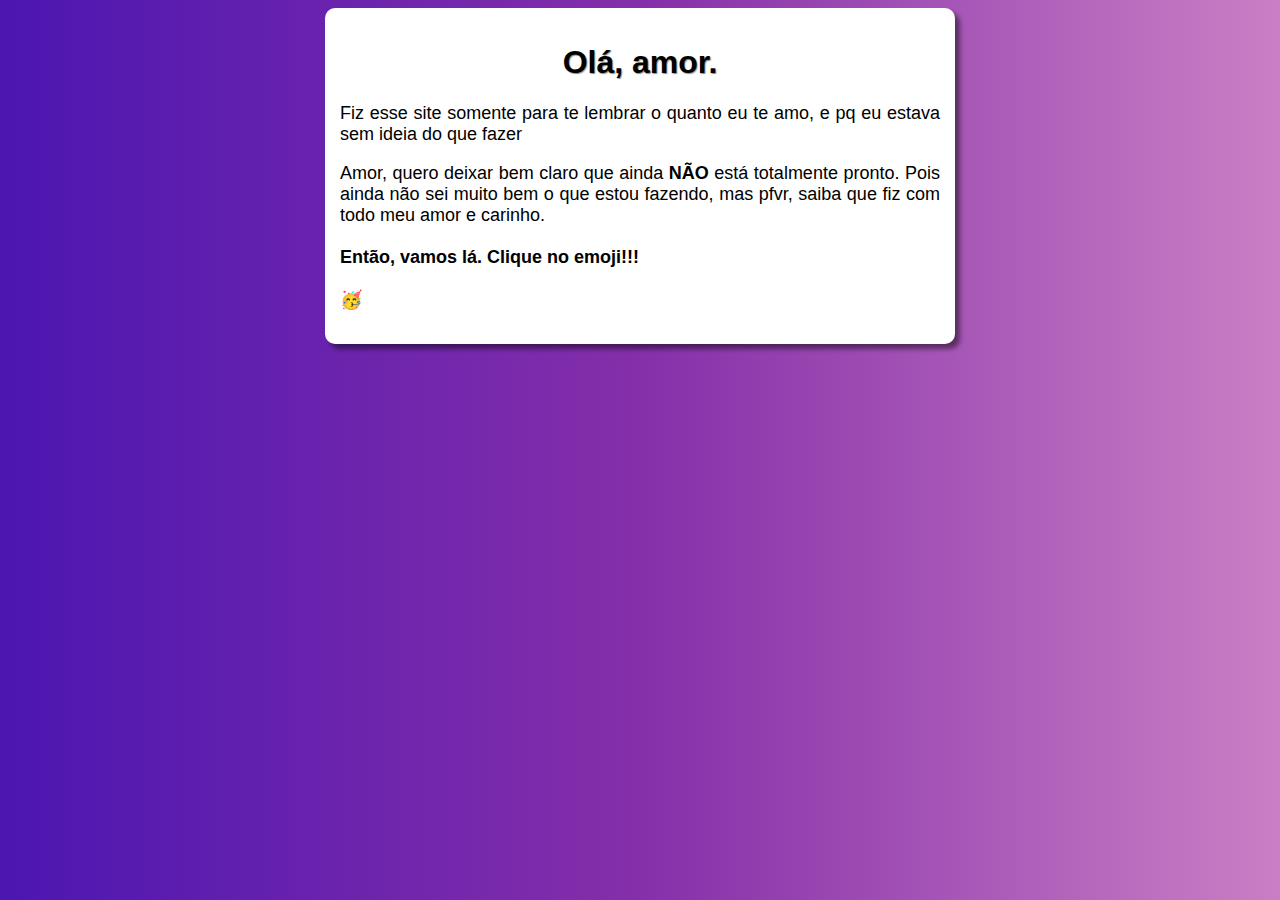
<file: index.html>
<!DOCTYPE html>
<html lang="pt-br">
<head>
    <meta charset="UTF-8">
    <meta name="viewport" content="width=device-width, initial-scale=1.0">
    <title>Oi amor</title>
    <link rel="stylesheet" href="style.css">


</head>
<body>
<main>
    <h1>Olá, amor.</h1>
    <p> Fiz esse site somente para te lembrar o quanto eu te amo, e pq eu estava sem ideia do que fazer</p>
    <p>Amor, quero deixar bem claro que ainda <STRONG>NÃO</STRONG> está totalmente pronto. Pois ainda não sei muito bem o que estou fazendo, mas pfvr, saiba que fiz com todo meu amor e carinho. <br><br><strong>Então, vamos lá. Clique no emoji!!!</strong></br></br><a href="2index.html">🥳</a></p>
   



    
</main>









    
</body>
</html>
</file>
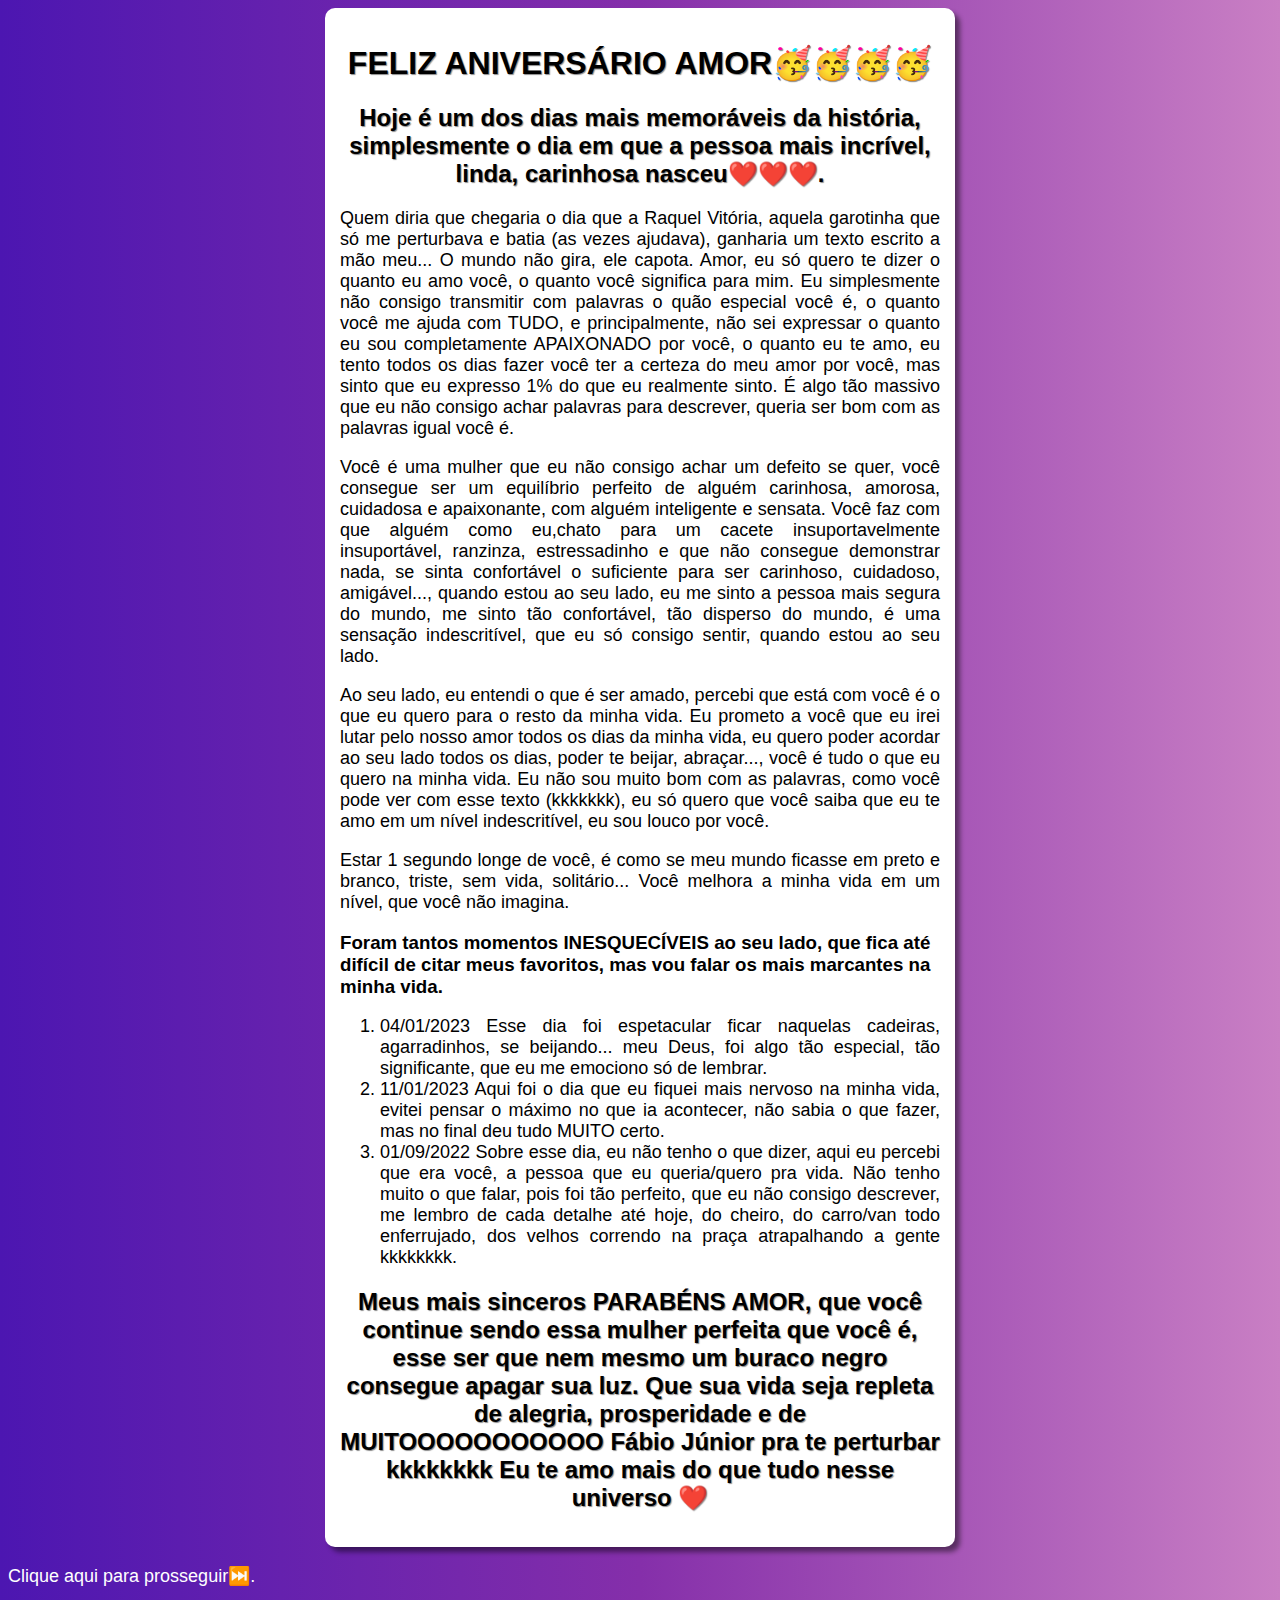
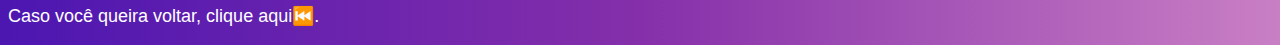
<file: 2index.html>
<!DOCTYPE html>
<html lang="pt-br">

<head>
    <meta charset="UTF-8">
    <meta name="viewport" content="width=device-width, initial-scale=1.0">
    <title>Te amo</title>
    <link rel="stylesheet" href="style.css">
    <style>
        a{
        color: white;
        }
    </style>
</head>

<body>
    <main>
        <h1>FELIZ ANIVERSÁRIO AMOR🥳🥳🥳🥳</h1>
        <h2>Hoje é um dos dias mais memoráveis da história, simplesmente o dia em que a pessoa mais incrível, linda,
            carinhosa nasceu❤️❤️❤️.</h2>
        <p>
            Quem diria que chegaria o dia que a Raquel Vitória, aquela garotinha que só me perturbava e batia (as vezes
            ajudava), ganharia um texto escrito a mão meu... O mundo não gira, ele capota.
            Amor, eu só quero te dizer o quanto eu amo você, o quanto você significa para mim. Eu simplesmente não
            consigo transmitir com palavras o quão especial você é, o quanto você me ajuda com TUDO, e principalmente,
            não sei expressar o quanto eu sou completamente APAIXONADO por você, o quanto eu te amo, eu tento todos os
            dias fazer você ter a certeza do meu amor por você, mas sinto que eu expresso 1% do que eu realmente sinto.
            É algo tão massivo que eu não consigo achar palavras para descrever, queria ser bom com as palavras igual
            você é.
        </p>
        <p>Você é uma mulher que eu não consigo achar um defeito se quer, você consegue ser um equilíbrio perfeito de
            alguém carinhosa, amorosa, cuidadosa e apaixonante, com alguém inteligente e sensata. Você faz com que
            alguém como eu,chato para um cacete insuportavelmente insuportável, ranzinza, estressadinho e que não
            consegue demonstrar nada, se sinta confortável o suficiente para ser carinhoso, cuidadoso, amigável...,
            quando estou ao seu lado, eu me sinto a pessoa mais segura do mundo, me sinto tão confortável, tão disperso
            do mundo, é uma sensação indescritível, que eu só consigo sentir, quando estou ao seu lado.</p>
        <p>
            Ao seu lado, eu entendi o que é ser amado, percebi que está com você é o que eu quero para o resto da minha
            vida. Eu prometo a você que eu irei lutar pelo nosso amor todos os dias da minha vida, eu quero poder
            acordar ao seu lado todos os dias, poder te beijar, abraçar..., você é tudo o que eu quero na minha vida.
            Eu não sou muito bom com as palavras, como você pode ver com esse texto (kkkkkkk), eu só quero que você
            saiba que eu te amo em um nível indescritível, eu sou louco por você.
        </p>

        <p>Estar 1 segundo longe de você, é como se meu mundo ficasse em preto e branco, triste, sem vida, solitário...
            Você melhora a minha vida em um nível, que você não imagina. </p>
        <h3>Foram tantos momentos INESQUECÍVEIS ao seu lado, que fica até difícil de citar meus favoritos, mas vou falar
            os mais marcantes na minha vida.</h3>
        <ol>
            <li>04/01/2023 Esse dia foi espetacular ficar naquelas cadeiras, agarradinhos, se beijando... meu Deus, foi
                algo tão especial, tão significante, que eu me emociono só de lembrar.</li>
            <li>11/01/2023 Aqui foi o dia que eu fiquei mais nervoso na minha vida, evitei pensar o máximo no que ia
                acontecer, não sabia o que fazer, mas no final deu tudo MUITO certo.</li>
            <li>01/09/2022 Sobre esse dia, eu não tenho o que dizer, aqui eu percebi que era você, a pessoa que eu
                queria/quero pra vida. Não tenho muito o que falar, pois foi tão perfeito, que eu não consigo descrever,
                me lembro de cada detalhe até hoje, do cheiro, do carro/van todo enferrujado, dos velhos correndo na
                praça atrapalhando a gente kkkkkkkk.</li>
        </ol>

        <H2>
            Meus mais sinceros PARABÉNS AMOR, que você continue sendo essa mulher perfeita que você é, esse ser que nem
            mesmo um buraco negro consegue apagar sua luz. Que sua vida seja repleta de alegria, prosperidade e de
            MUITOOOOOOOOOOO Fábio Júnior pra te perturbar kkkkkkkk
            Eu te amo mais do que tudo nesse universo ❤️
        </H2>
    </main>



    <p><a href="3index.html">Clique aqui para prosseguir⏭️. </a></p>
    <p><a href="index..html">Caso você queira voltar, clique aqui⏮️.</a></p>








</body>

</html>
</file>
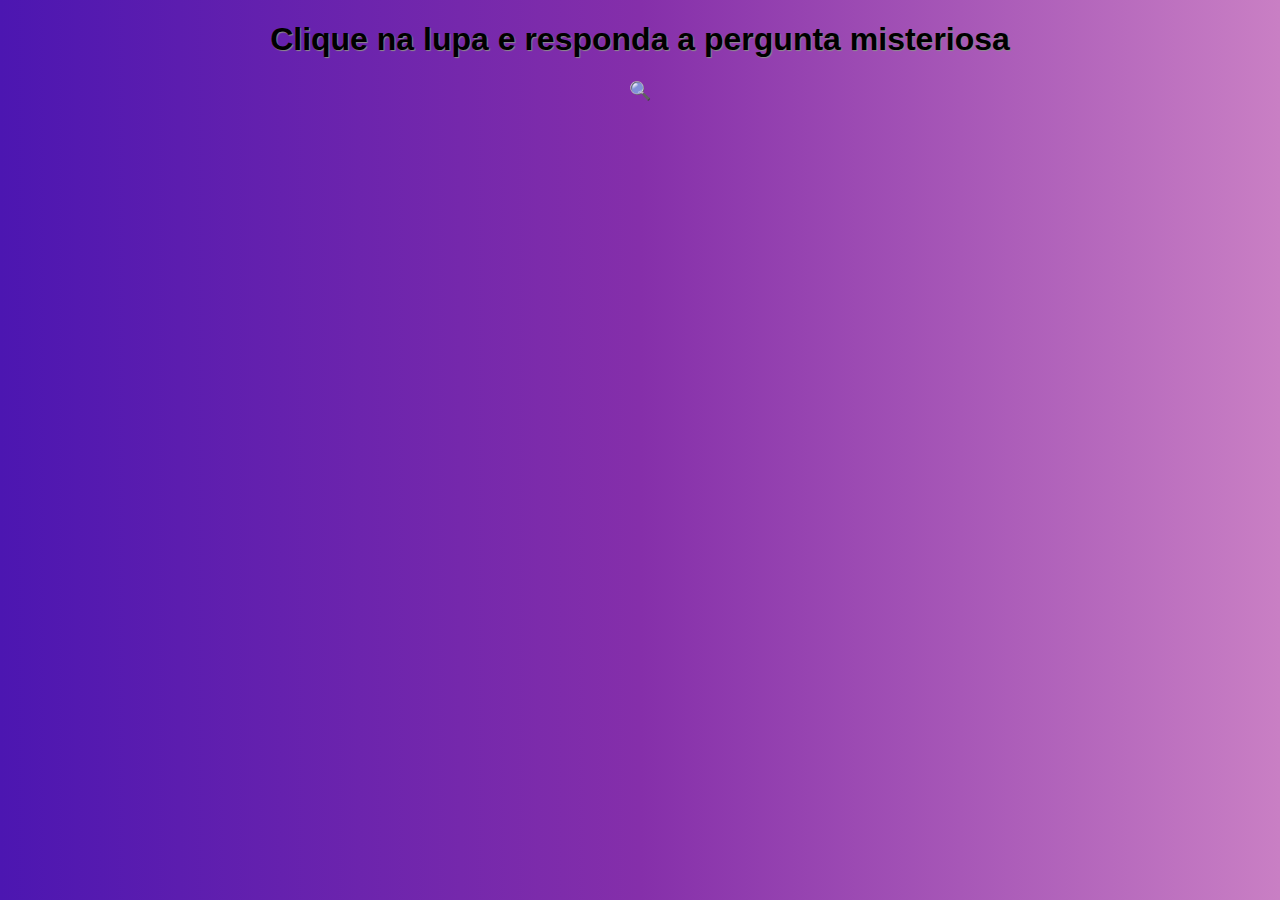
<file: 3index.html>
<!DOCTYPE html>
<html lang="pt-br">

<head>
    <meta charset="UTF-8">
    <meta name="viewport" content="width=device-width, initial-scale=1.0">
    <title>Surpresinha</title>
    <link rel="stylesheet" href="style.css">
    <style>
        p {
            text-align: center;
        }
    </style>
</head>

<body>
    <h1>Clique na lupa e responda a pergunta misteriosa </h1>

    <p><a href="4index.html">🔍</a></p>
</file>
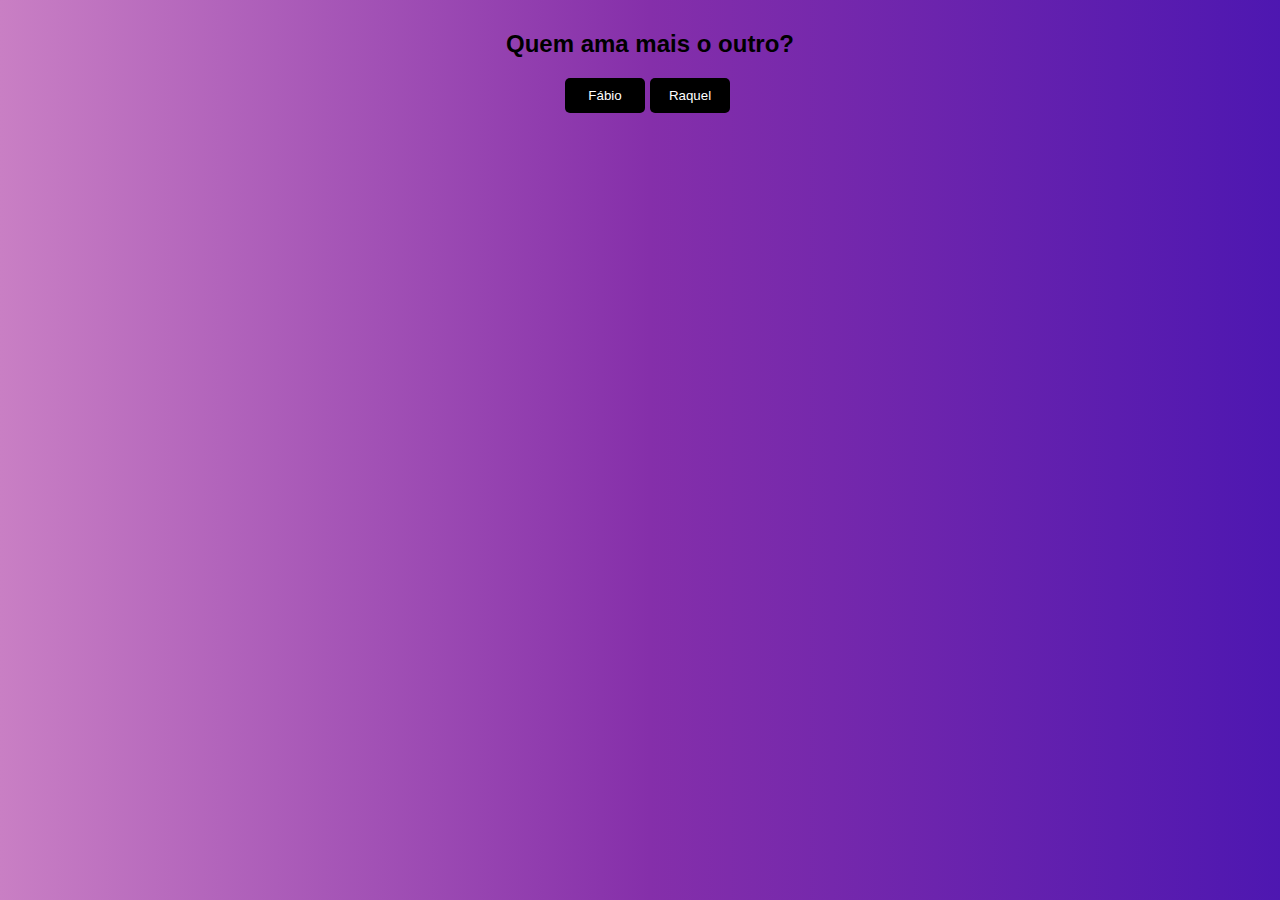
<file: 4index.html>
lang="en">

<head>
    <meta charset="UTF-8">
    <meta http-equiv="X-UA-Compatible" content="IE=edge">
    <meta name="viewport" content="width=device-width, initial-scale=1.0">
    <title>HAHAHA</title>
</head>

<body>
    <div id="conteudo">
        <h2>Quem ama mais o outro?</h2>
        <div style="margin: auto;width: 170px;">
            <button style="position: fixed;display: block;" class="btn" onclick="sim()">Fábio</button>
            <button class="btn" onclick="desvia(this)" onmouseover="desvia(this)"
                style="position: absolute;">Raquel</button>
        </div>
    </div>
</body>
<style>
    #conteudo {
        background-image: linear-gradient(TO RIGHT, #c97fc4, #852faa, #4c16b1);
        width: 100%;
        height: 100%;
        position: fixed;
        top: 0;
        left: 0;
        padding: 10px;
        text-align: center;
        font-family: sans-serif;
    }

    .btn {
        background: black;
        color: white;
        border: none;
        padding: 10px;
        width: 80px;
        border-radius: 5px;
    }
</style>

<script>
    function sim() {
        alert("Você acertouu!!!!! :)");
        // redireciona para um URL após clicar no SIM
        location.href = "https://music.youtube.com/watch?v=izGwDsrQ1eQ";
    }

    function desvia(btn) {
        // btn declarado na função
        btn.style.position = 'absolute';
        btn.style.bottom = geraPosicao(10, 90);
        btn.style.left = geraPosicao(10, 90);
        console.log('opa, desviei...');
    }

    function geraPosicao(min, max) {
        return (Math.random() * (max - min) + min) + "%";
    }

</script>
</file>
<file: style.css>
@charset "UTF-8";

* {
    font-family: Arial, Helvetica, sans-serif;
}

body {
    background-image: linear-gradient(TO left, #c97fc4, #852faa, #4c16b1);
    padding-right: 0%;
}

main {
    background-color: white;
    border-radius: 10px;
    box-shadow: 5px 5px 5px rgba(0, 0, 0, 0.466);
    max-width: 600px;
    min-width: 300px;
    padding: 15px;
    margin: auto;
    font-family: Arial, Helvetica, sans-serif;


}

h1 {
    text-align: center;
    text-shadow: 1px 1px 1px rgb(139, 139, 139);
}

h2 {
    text-align: center;
    text-shadow: 1px 1px 1px rgb(139, 139, 139);
}

p {
    text-align: justify;
    font-size: large;
}

ol {
    text-align: justify;
    font-size: large;

}

a {
    text-decoration: none;
}
</file>
